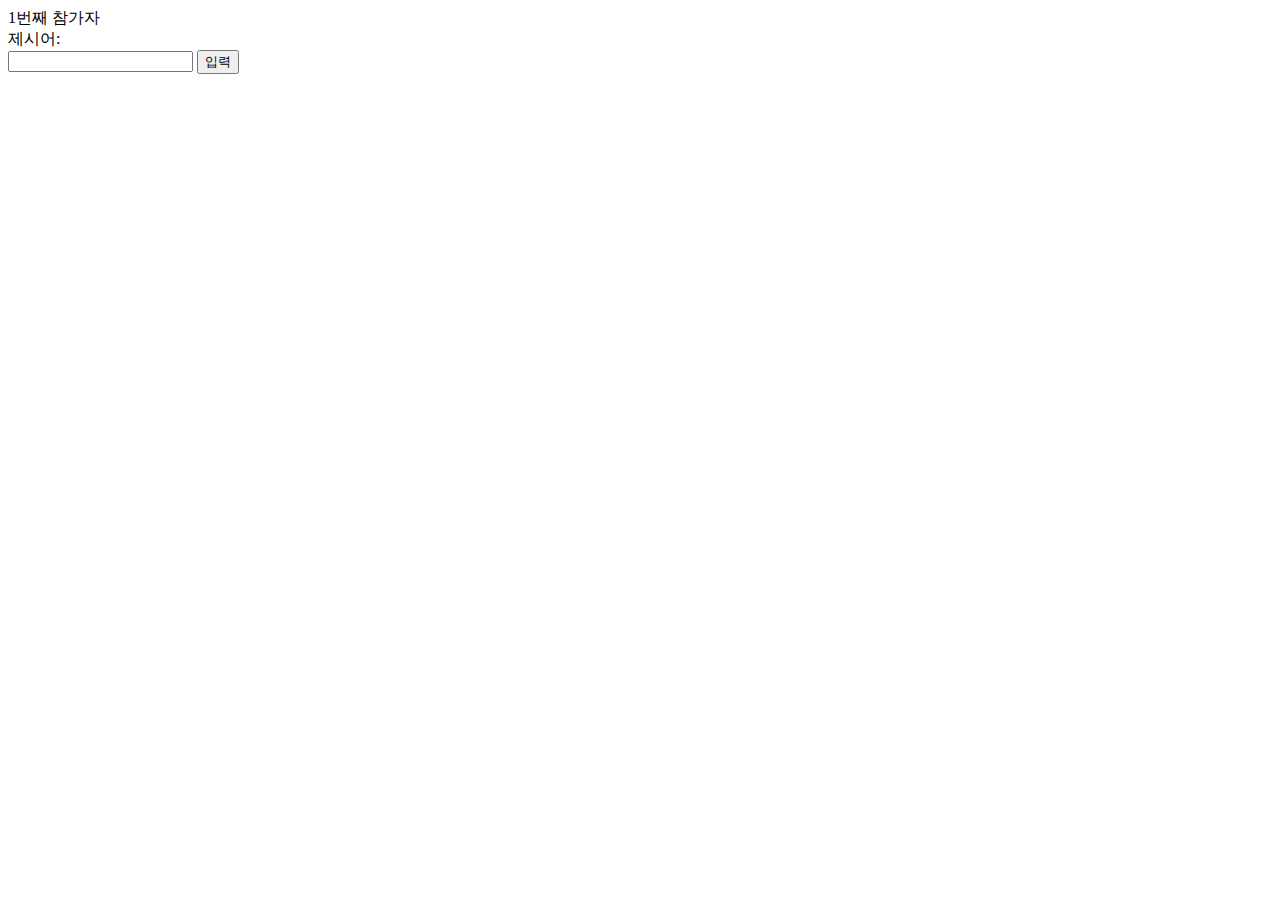
<file: word-ready.html>
<!DOCTYPE html>
<html>
    <head>
        <meta charset="utf-8">
        <title> 끝말잇기</title>
    </head>

<body>
    <div><span id="order">1</span>번째 참가자</div>
    <div>제시어:<span id="word"></span></div>
    <input type="text">
    <button>입력</button>

    <!--'<button class="hello">버튼2</button>*/
    '<button class="hello">버튼3</button>-->

    <script>
        //const $input=document.querySelector('input');

        //console.log($input);
        //const $order=document.querySelector('#order');

        //console.log($order);

        const number=Number(prompt('몇 명이 참가하나요?'))
       
        const $button=document.querySelector('button');
        const $input=document.querySelector('input');
        const $word=document.querySelector('#word');
        const $order=document.querySelector('#order');

        let word;
        let newWord;

        const onClickButton=() => {
            if (!word) {
                word=newWord;
                $word.textContent=word;

                const order=Number($order.textContent);
                    if (order+1 > number) {
                        $order.textContent=1;
                    } else {
                            $order.textContent=order + 1;
                    }
                    $input.value='';
                    $input.focus();




            } else {
                if (word[word.length-1] === newWord[0]) {
                    word=newWord;
                    $word.textContent=word;

                    const order=Number($order.textContent);
                    if (order+1 > number) {
                        $order.textContent=1;
                    } else {
                            $order.textContent=order + 1;
                    }
                    $input.value='';
                    $input.focus();     
                    
                }else {
                    alert('올바르지 않은 단어입니다');
                    
                    $input.value='';
                    $input.focus();     
            }
            }
        };

        
        const onInput=(event) => {
            newWord=event.target.value;
        };

        $button.addEventListener('click',onClickButton);
        $input.addEventListener('input',oninput);

        



</script>
</body>

</html>
</file>
